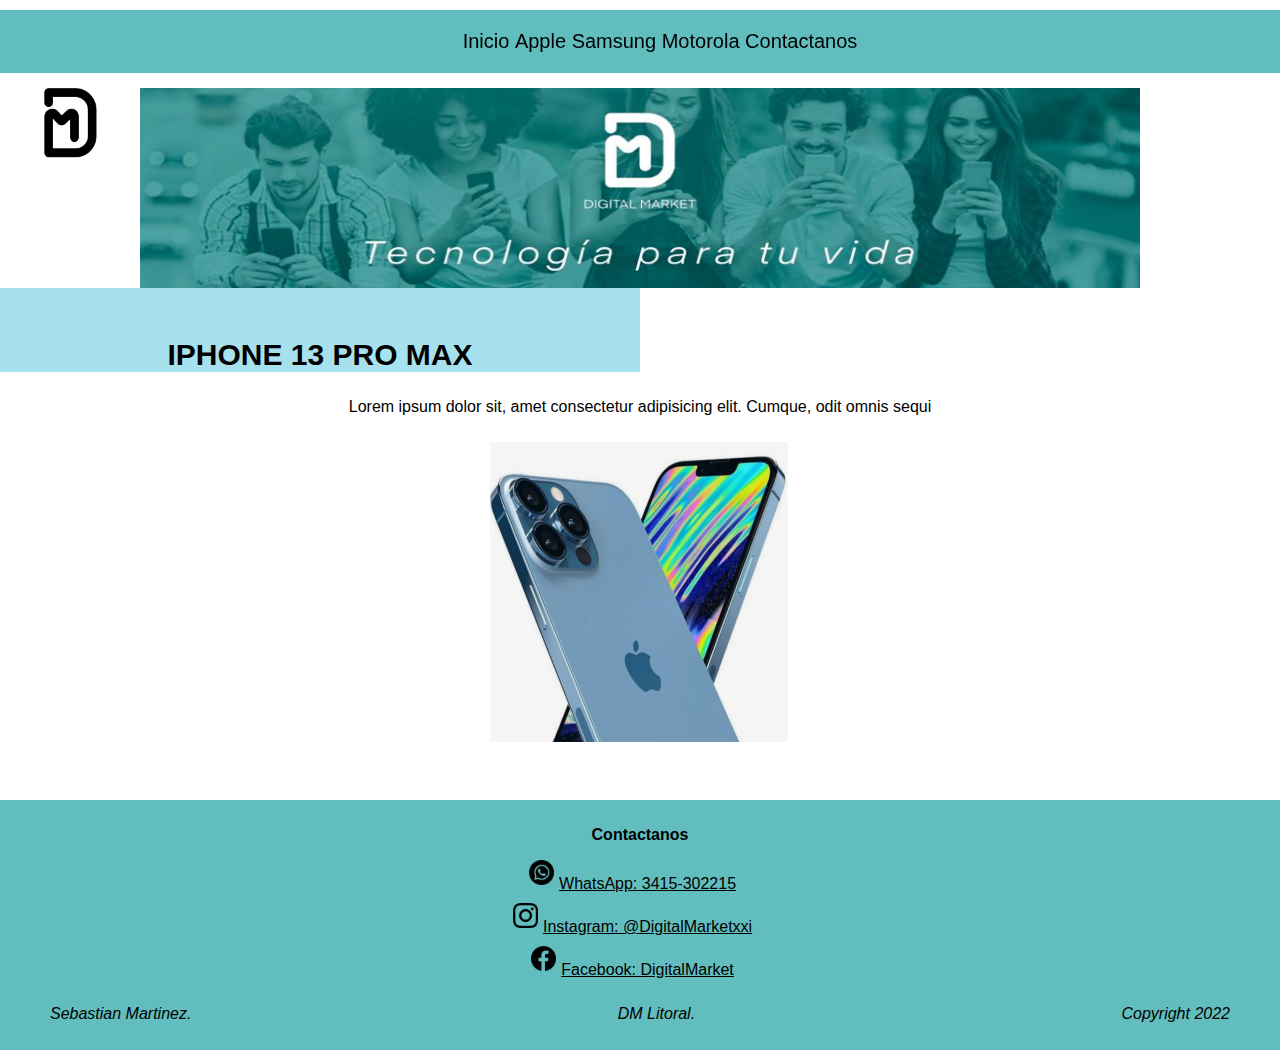
<file: index.html>
<!DOCTYPE html>
<html lang="en">
    <head>
        <meta charset="UTF-8">
        <title>Digital Market</title>
        <link rel="icon" href="./iconos/dg.png">
        <link rel="stylesheet" href="style.css">
    </head>
    <body>
        <div class="grid-container">
            <header class="Sticky"
                <nav>
                    <div class="Navegador">
                        <ul>
                            <li><a class="Navegador__Lista" href="#">Inicio</a></li>
                            <li><a class="Navegador__Lista" href="./paginas/apple.html">Apple</a></li>
                            <li><a class="Navegador__Lista" href="./paginas/samsung.html">Samsung</a></li>
                            <li><a class="Navegador__Lista" href="./paginas/motorola.html">Motorola</a></li>
                            <li><a class="Navegador__Lista" href="#">Contactanos</a></li>

                        </ul>
                    </div>

                    <div class="Logohome">
                        <a href="./index.html"> <img src="./iconos/dg.png" alt="logoDM" width="80px" height="100px"></a>
                    </div>
                </nav>
            </header>
            

            <main>
                <div class="grid-item1">

                    <div class="imagen__fondo">
                        <img src="./imagenes/fondo.jpg" alt="fondoDM" width="1000px" height="200px">
                    </div>

                    <section>
                        <h2 class="titulo__iphone">IPHONE 13 PRO MAX</h2>
                    </section>

                    <article>
                        <div class="texto__iphone">
                            <p>Lorem ipsum dolor sit, amet consectetur adipisicing elit. Cumque, odit omnis sequi</p>
                        </div>
                    </article>

                    <div class="imagen__iphone">
                        <img src="./imagenes/iphoneulti.jpg" alt="iphoneulti" width="300px" height="300px">
                    </div>


                </div>
            </main>


            <footer>
                <div class="footer__Background">
                    <div class="footer__Redes">
                        <div class="footer__Titulo">
                        <p class="footer__Descripcion">Contactanos</p>
                        </div>
                        <div class="footer__Contacto">
                            <p class="footer__Texto"><img src="./iconos/wpp.png" width="2%" height="2%" class="WhatsApp"><a href="https://wa.link/0r3gmg" class="footer__Contacto">WhatsApp: 3415-302215</a></p>
                            <p class="footer__Texto"><img src="./iconos/ing.png" width="2%" height="2%" class="Instagram"/><a href="https://instagram.com/digitalmarketxxi?utm_medium=copy_link" class="footer__Contacto">Instagram: @DigitalMarketxxi</a></p>
                            <p class="footer__Texto"><img src="./iconos/20673.png" width="2%" height="2%" class="Facebook"/><a href="https://www.facebook.com/profile.php?id=100077736271260" class="footer__Contacto">Facebook: DigitalMarket</a></p>
                        </div>
                            <div class="footer__Copyright">
                            <p class="footer__CopyTexto">Sebastian Martinez.</p>
                            <p class="footer__CopyTexto">DM Litoral.</p>
                            <p class="footer__CopyTexto">Copyright 2022</p>
                        </div>
                    </div>
                </div>
            </footer>

        </div>
        
    </body>
</html>
</file>
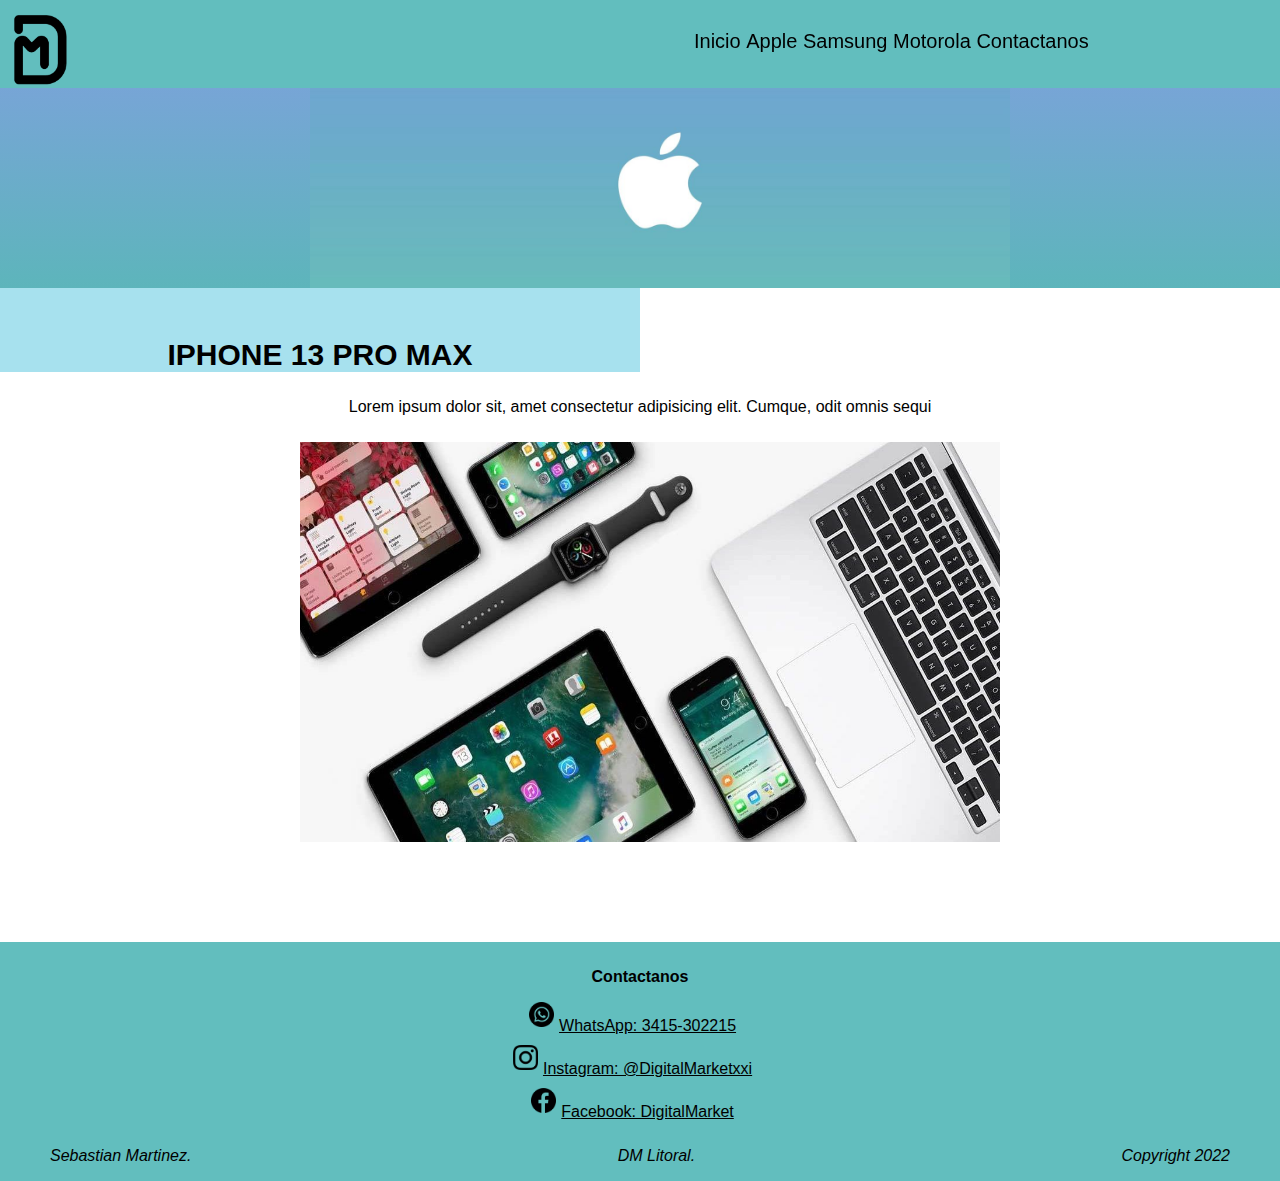
<file: paginas/apple.html>
<!DOCTYPE html>
<html lang="en">
    <head>
        <meta charset="UTF-8">
        <title>Digital Market</title>
        <link rel="icon" href="../iconos/dg.png">
        <link rel="stylesheet" href="./apple.css">
    </head>
    <body>
        <div>
            <header class="Sticky">
                <nav>
                    <div class="Navegador">
                        <ul>
                            <li><a class="Navegador__Lista" href="../index.html">Inicio</a></li>
                            <li><a class="Navegador__Lista" href="">Apple</a></li>
                            <li><a class="Navegador__Lista" href="./samsung.html">Samsung</a></li>
                            <li><a class="Navegador__Lista" href="./motorola.html">Motorola</a></li>
                            <li><a class="Navegador__Lista" href="#">Contactanos</a></li>
                            
                        </ul>
                    </div>
                    <div class="Logohome">
                        <a href="../index.html"> <img src="../iconos/dg.png" alt="logoDM" width="80px" height="100px"></a>
                    </div>
                </nav>
            </header>
            <main>
                <div class="grid-item1">

                    <div class="imagen__fondo">
                        <img src="../imagenes/apple.jpg" alt="fondoDM" width="700px" height="200px">
                    </div>

                    <section>
                        <h2 class="titulo__iphone">IPHONE 13 PRO MAX</h2>
                    </section>

                    <article>
                        <div class="texto__iphone">
                            <p>Lorem ipsum dolor sit, amet consectetur adipisicing elit. Cumque, odit omnis sequi</p>
                        </div>
                    </article>

                    <div class="imagen__iphone">
                        <img src="../imagenes/todo apple.jpg" alt="iphoneulti" width="700px" height="400px">
                    </div>


                </div>
            </main>


            <footer>
                <div class="footer__Background">
                    <div class="footer__Redes">
                        <div class="footer__Titulo">
                        <p class="footer__Descripcion">Contactanos</p>
                        </div>
                        <div class="footer__Contacto">
                            <p class="footer__Texto"><img src="../iconos/wpp.png" width="2%" height="2%" class="WhatsApp"><a href="https://wa.link/0r3gmg" class="footer__Contacto">WhatsApp: 3415-302215</a></p>
                            <p class="footer__Texto"><img src="../iconos/ing.png" width="2%" height="2%" class="Instagram"/><a href="https://instagram.com/digitalmarketxxi?utm_medium=copy_link" class="footer__Contacto">Instagram: @DigitalMarketxxi</a></p>
                            <p class="footer__Texto"><img src="../iconos/20673.png" width="2%" height="2%" class="Facebook"/><a href="https://www.facebook.com/profile.php?id=100077736271260" class="footer__Contacto">Facebook: DigitalMarket</a></p>
                        </div>
                            <div class="footer__Copyright">
                            <p class="footer__CopyTexto">Sebastian Martinez.</p>
                            <p class="footer__CopyTexto">DM Litoral.</p>
                            <p class="footer__CopyTexto">Copyright 2022</p>
                        </div>
                    </div>
                </div>
            </footer>

        </div>

        
        
    </body>
</html>
</file>
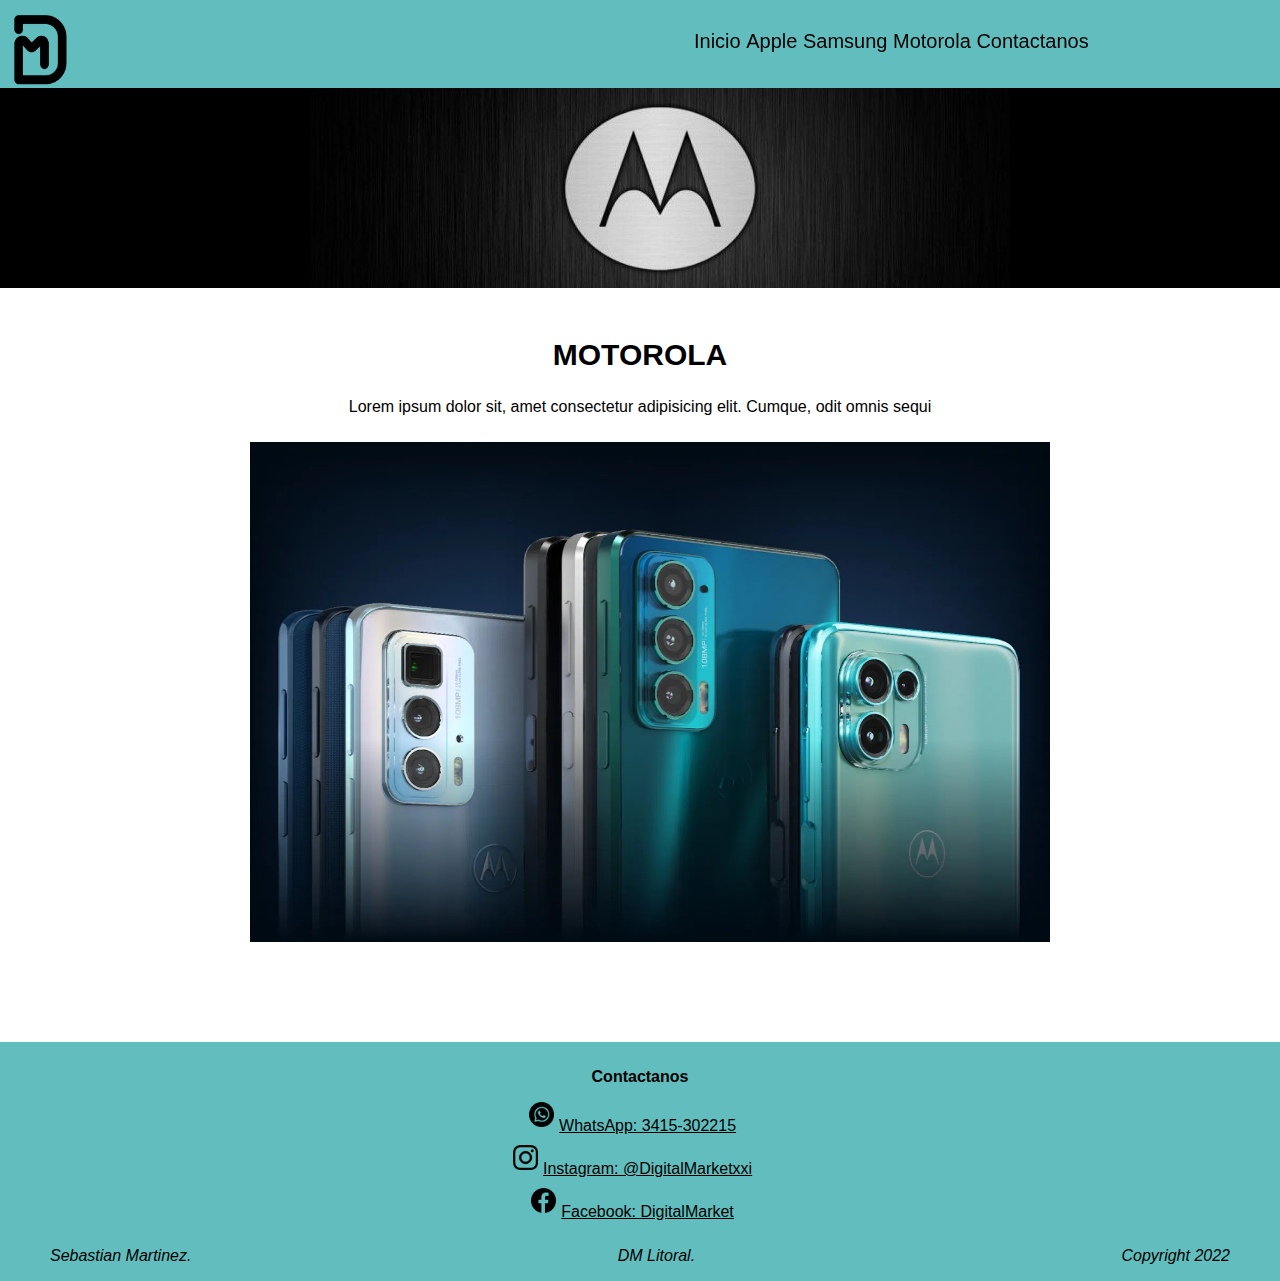
<file: paginas/motorola.html>
<!DOCTYPE html>
<html lang="en">
    <head>
        <meta charset="UTF-8">
        <title>Digital Market</title>
        <link rel="icon" href="../iconos/dg.png">
        <link rel="stylesheet" href="./motorola.css">
    </head>
    <body>
        <div>
            <header class="Sticky">
                <nav>
                    <div class="Navegador">
                        <ul>
                            <li><a class="Navegador__Lista" href="../index.html">Inicio</a></li>
                            <li><a class="Navegador__Lista" href="./apple.html">Apple</a></li>
                            <li><a class="Navegador__Lista" href="./samsung.html">Samsung</a></li>
                            <li><a class="Navegador__Lista" href="">Motorola</a></li>
                            <li><a class="Navegador__Lista" href="#">Contactanos</a></li>
                            
                        </ul>
                    </div>
                    <div class="Logohome">
                        <a href="../index.html"> <img src="../iconos/dg.png" alt="logoDM" width="80px" height="100px"></a>
                    </div>
                </nav>
            </header>
            <main>
                <div class="grid-item1">

                    <div class="imagen__fondo">
                        <img src="../imagenes/moto.jpg" alt="fondoDM" width="700px" height="200px">
                    </div>

                    <section>
                        <h2 class="titulo__iphone">MOTOROLA</h2>
                    </section>

                    <article>
                        <div class="texto__iphone">
                            <p>Lorem ipsum dolor sit, amet consectetur adipisicing elit. Cumque, odit omnis sequi</p>
                        </div>
                    </article>

                    <div class="imagen__iphone">
                        <img src="../imagenes/celmoto.jpg" alt="iphoneulti" width="800px" height="500px">
                    </div>


                </div>
            </main>


            <footer>
                <div class="footer__Background">
                    <div class="footer__Redes">
                        <div class="footer__Titulo">
                        <p class="footer__Descripcion">Contactanos</p>
                        </div>
                        <div class="footer__Contacto">
                            <p class="footer__Texto"><img src="../iconos/wpp.png" width="2%" height="2%" class="WhatsApp"><a href="https://wa.link/0r3gmg" class="footer__Contacto">WhatsApp: 3415-302215</a></p>
                            <p class="footer__Texto"><img src="../iconos/ing.png" width="2%" height="2%" class="Instagram"/><a href="https://instagram.com/digitalmarketxxi?utm_medium=copy_link" class="footer__Contacto">Instagram: @DigitalMarketxxi</a></p>
                            <p class="footer__Texto"><img src="../iconos/20673.png" width="2%" height="2%" class="Facebook"/><a href="https://www.facebook.com/profile.php?id=100077736271260" class="footer__Contacto">Facebook: DigitalMarket</a></p>
                        </div>
                            <div class="footer__Copyright">
                            <p class="footer__CopyTexto">Sebastian Martinez.</p>
                            <p class="footer__CopyTexto">DM Litoral.</p>
                            <p class="footer__CopyTexto">Copyright 2022</p>
                        </div>
                    </div>
                </div>
            </footer>

        </div>

        
        
    </body>
</html>
</file>
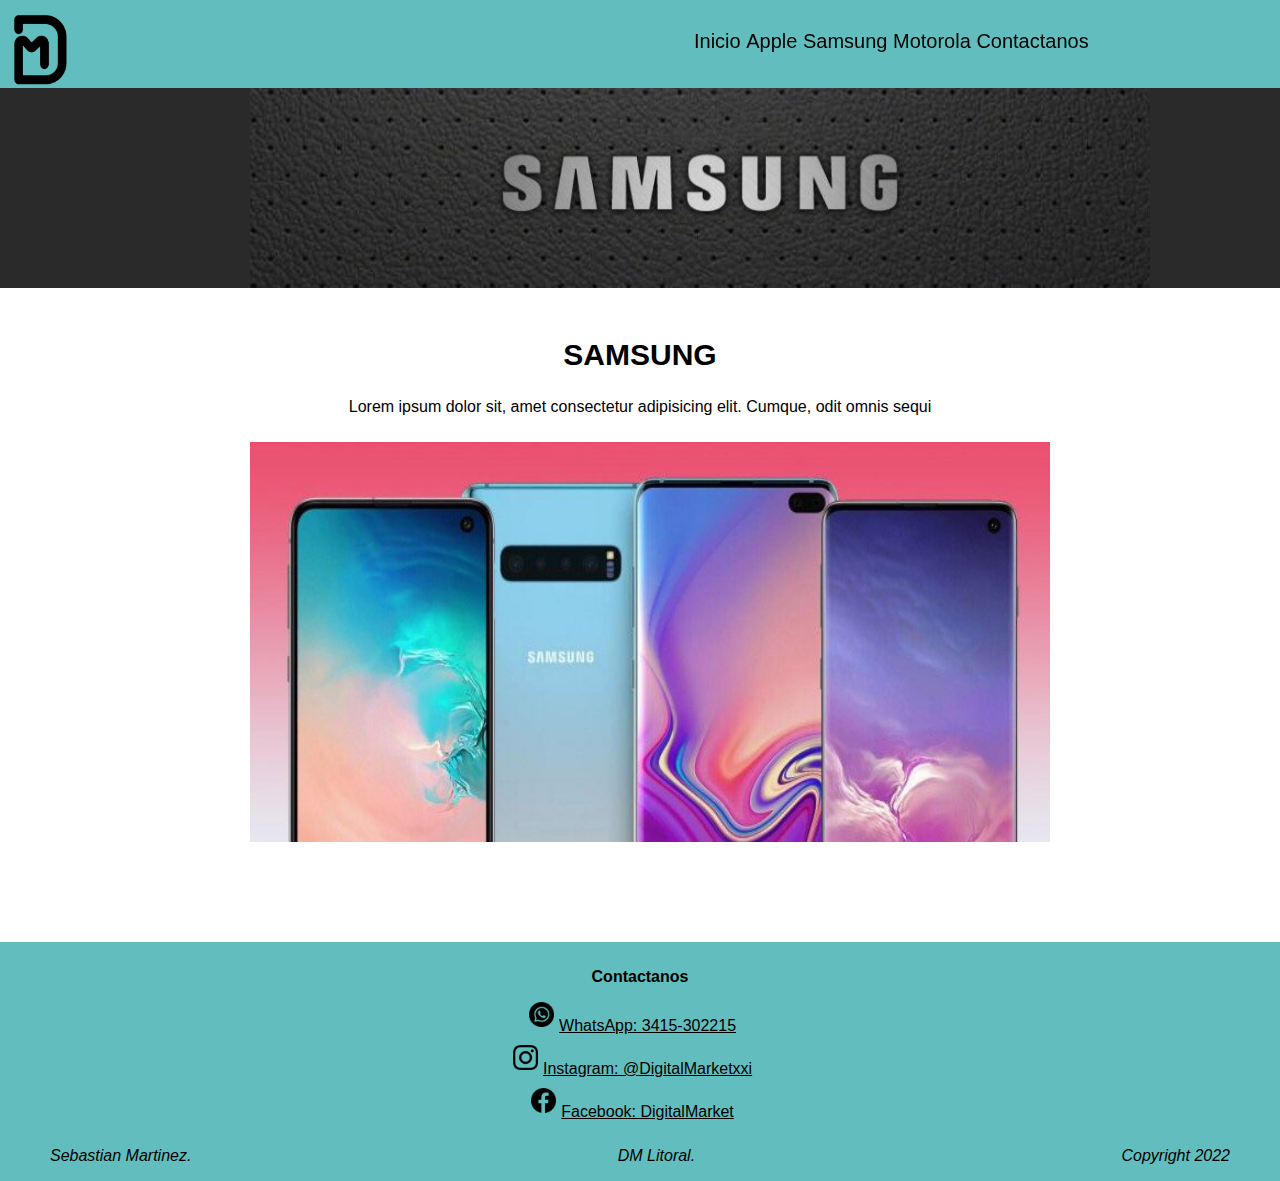
<file: paginas/samsung.html>
<!DOCTYPE html>
<html lang="en">
    <head>
        <meta charset="UTF-8">
        <title>Digital Market</title>
        <link rel="icon" href="../iconos/dg.png">
        <link rel="stylesheet" href="./samsung.css">
    </head>
    <body>
        <div>
            <header class="Sticky">
                <nav>
                    <div class="Navegador">
                        <ul>
                            <li><a class="Navegador__Lista" href="../index.html">Inicio</a></li>
                            <li><a class="Navegador__Lista" href="./apple.html">Apple</a></li>
                            <li><a class="Navegador__Lista" href="#">Samsung</a></li>
                            <li><a class="Navegador__Lista" href="./motorola.html">Motorola</a></li>
                            <li><a class="Navegador__Lista" href="#">Contactanos</a></li>
                            
                        </ul>
                    </div>
                    <div class="Logohome">
                        <a href="../index.html"> <img src="../iconos/dg.png" alt="logoDM" width="80px" height="100px"></a>
                    </div>
                </nav>
            </header>
            <main>
                <div class="grid-item1">

                    <div class="imagen__fondo">
                        <img src="../imagenes/fondosamsung.jpg" alt="fondoDM" width="900px" height="200px">
                    </div>

                    <section>
                        <h2 class="titulo__iphone">Samsung</h2>
                    </section>

                    <article>
                        <div class="texto__iphone">
                            <p>Lorem ipsum dolor sit, amet consectetur adipisicing elit. Cumque, odit omnis sequi</p>
                        </div>
                    </article>

                    <div class="imagen__iphone">
                        <img src="../imagenes/samsungcel.jpg" alt="iphoneulti" width="800px" height="400px">
                    </div>


                </div>
            </main>


            <footer>
                <div class="footer__Background">
                    <div class="footer__Redes">
                        <div class="footer__Titulo">
                        <p class="footer__Descripcion">Contactanos</p>
                        </div>
                        <div class="footer__Contacto">
                            <p class="footer__Texto"><img src="../iconos/wpp.png" width="2%" height="2%" class="WhatsApp"><a href="https://wa.link/0r3gmg" class="footer__Contacto">WhatsApp: 3415-302215</a></p>
                            <p class="footer__Texto"><img src="../iconos/ing.png" width="2%" height="2%" class="Instagram"/><a href="https://instagram.com/digitalmarketxxi?utm_medium=copy_link" class="footer__Contacto">Instagram: @DigitalMarketxxi</a></p>
                            <p class="footer__Texto"><img src="../iconos/20673.png" width="2%" height="2%" class="Facebook"/><a href="https://www.facebook.com/profile.php?id=100077736271260" class="footer__Contacto">Facebook: DigitalMarket</a></p>
                        </div>
                            <div class="footer__Copyright">
                            <p class="footer__CopyTexto">Sebastian Martinez.</p>
                            <p class="footer__CopyTexto">DM Litoral.</p>
                            <p class="footer__CopyTexto">Copyright 2022</p>
                        </div>
                    </div>
                </div>
            </footer>

        </div>

        
        
    </body>
</html>
</file>
<file: style.css>
*
body{
    margin: 0%;
    padding: 0%;
    font-family: 'Segoe UI', Tahoma, Geneva, Verdana, sans-serif;
}



header  {
    grid-column: 1 / span 4;
    grid-row: 1/ span 2;
}

footer {
    grid-column: 1 / span 4;
    grid-row:  11 / 12;
}

main {
    grid-column: 1 /span 4;
    grid-row: 2 /span 10;
}

nav {
    display: grid;
    grid-template-columns: 2, 1fr;
    grid-template-rows: 5.5rem;
    background-color: rgba(26, 160, 160, 0.686);
    margin: 0%;
    
}


@keyframes titulo_animacion{
    0%{ height: 0%; }
    1%{ width: 100%;
    background-color: rgb(42, 130, 136); }
    0%{ width: 0%}
    100%{ width:100%;
    background-color:rgb(93, 211, 238);}
}

section{
    padding: 150px auto auto auto;
    width: 50%;
    height: 100%;
    background-color: rgb(167, 225, 238);
    animation-name:titulo_animacion;
    animation-iteration-count:infinite;
    animation-timing-function: ease-out;
    animation-duration: 9s;
    animation-delay: 0s;
}

@keyframes animacion_footer{
    0%{ height: 0%; }
    1%{ width: 100%;
    background-color: rgb(42, 130, 136); }
    0%{ width: 0%}
    100%{ width:100%;
    background-color:rgb(93, 211, 238);}

    }
.footer__Background{
    width: 100%;
    height: 300%;
    background-color: rgb(167, 225, 238);
    animation-name: animacion_footer;
    animation-iteration-count: inherit;
    animation-timing-function: ease-in-out;
    animation-duration: 3s;
    animation-delay: 0s;
}



@media screen and (min-width:1024px) {


    .grid-container {
        display: grid;
        grid-template-columns: 300px auto;
        grid-template-rows: repeat(12, 80px);

    }

    .grid-item1 {
        display: grid;
        grid-template-columns: 1fr ;
        grid-template-rows: (6, 100px);
    }

    .Sticky {
        position: sticky;
        top: 0px;
        left: 0px;
    }



        .grid-item1 {
            grid-column: 1 /span 2;
        }
    }

    .Logohome{
        margin-left: 30px;
        grid-column-start: 1/ 2;
        grid-column-end: 2;
    }

    .Navegador {
        display: flex;
        font-size: 20px;
        margin: 10px 0px 0px 0px;
        justify-content: center;
        grid-column-start: 2;
        grid-column-end: 3;
        grid-row-start: 2;
        grid-row-end: 1;
        background-color: rgba(26, 160, 160, 0.686);
    }

    .Navegador__Lista {
        text-decoration: none;
        color: black;
    }

    .Navegador li {
        display: inline;
    }

    .texto__iphone {
        display: flex;
        flex-shrink: 1;
        margin-top: 0px;
        justify-content: center;
        margin-right: 10px;
        margin-bottom: 0px;
        margin-left: 10px;
        padding: 10px;
    }

    .titulo__iphone {
        display: flex;
        justify-content: center;
        margin: 50px 0px 0px 0px;
        padding: auto;
        font-weight: bold;
        text-transform: uppercase;
        font-size: 30px;
    }

    .imagen__iphone {
        display: flex;
        justify-content: center;
        
    }



    .imagen__fondo {
        display: flex;
        justify-content: center;
        padding-top: 8px;

    }

    .footer__Background {
        background-color: rgba(26, 160, 160, 0.686);
        margin: 0%;
        padding-top: 10px;
        padding-right: 0px;
        padding-bottom: 0px;
        padding-left: 0px;
    }

    .footer__Copyright {
        display: flex;
        color: black);
        justify-content: space-between;
        padding-top: 0px;
        padding-right: 30px;
        padding-bottom: 0px;
        padding-left: 30px;
    }


    .footer__CopyTexto {
        margin-top: 16px;
        margin-right: 20px;
        margin-bottom: 16px;
        margin-left: 20px;
        font-style: italic;
        font-weight: normal;
    }

    .imgredes{
        margin-top: 0px;
        margin-left: 20px;
        margin-right: 10px;
        width: 25px;
        height: 25px;
    }

    .footer__Redes {
        margin: 0px
    }

    .footer__Titulo {
        margin: 5px
    }

    .footer__Descripcion {
        display: flex;
        justify-content: center;
        font-weight: bold;
    }

    .footer__Contacto {
        margin: 15px 10px 5px 5px;
        text-decoration-style: none;
        color: rgb(0, 0, 0);
        font-weight: normal;
    }

    .footer__Texto {
        display: flex;
        justify-content: center;
        margin: 5px;
        flex-shrink: 3;
    }

}

/* media queries cel*/

@media screen and (max-width:646px) {
    .grid-container {
        display: grid;
        grid-template-columns: 150px ;
        grid-template-rows: repeat(12, 80px);

    }

    .grid-item1 {
        display: grid;
        grid-template-columns: 1fr ;
        grid-template-rows: (6, 100px);
    }

    .Sticky {
        position: sticky;
        top: 0px;
        left: 0px;
    }



        .grid-item1 {
            grid-column: 1 /span 2;
        }
    }

    .Logohome{
        margin-left: 30px;
        grid-column-start: 1;
        grid-column-end: 2;
    }

    .Navegador {
        display: flex;
        font-size: 20px;
        margin: 10px 0px 0px 0px;
        justify-content: center;
        grid-column-start: 2;
        grid-column-end: 3;
        grid-row-start: 2;
        grid-row-end: 1;
    }

    .Navegador__Lista {
        text-decoration: none;
        color: black;
    }

    .Navegador li {
        display: inline;
    }

    .texto__iphone {
        display: flex;
        flex-shrink: 1;
        margin-top: 0px;
        justify-content: center;
        margin-right: 10px;
        margin-bottom: 0px;
        margin-left: 10px;
        padding: 10px;
    }

    .titulo__iphone {
        display: flex;
        justify-content: center;
        margin: 50px 0px 0px 0px;
        padding: auto;
        font-weight: bold;
        text-transform: uppercase;
        font-size: 30px;
    }

    .imagen__iphone {
        display: flex;
        justify-content: center;
        
    }



    .imagen__fondo {
        display: flex;
        justify-content: center;
        padding-top: 8px;

    }

    .footer__Background {
        background-color: rgba(26, 160, 160, 0.686);
        margin: 0%;
        padding-top: 10px;
        padding-right: 0px;
        padding-bottom: 0px;
        padding-left: 0px;
    }

    .footer__Copyright {
        display: flex;
        color: black);
        justify-content: space-between;
        padding-top: 0px;
        padding-right: 30px;
        padding-bottom: 0px;
        padding-left: 30px;
    }


    .footer__CopyTexto {
        margin-top: 16px;
        margin-right: 20px;
        margin-bottom: 16px;
        margin-left: 20px;
        font-style: italic;
        font-weight: normal;
    }

    .imgredes{
        margin-top: 0px;
        margin-left: 20px;
        margin-right: 10px;
        width: 25px;
        height: 25px;
    }

    .footer__Redes {
        margin: 0px
    }

    .footer__Titulo {
        margin: 5px
    }

    .footer__Descripcion {
        display: flex;
        justify-content: center;
        font-weight: bold;
    }

    .footer__Contacto {
        margin: 15px 10px 5px 5px;
        text-decoration-style: none;
        color: rgb(0, 0, 0);
        font-weight: normal;
    }

    .footer__Texto {
        display: flex;
        justify-content: center;
        margin: 5px;
        flex-shrink: 3;
    }
 
}
</file>
<file: paginas/apple.css>
*
body{
    margin: 0%;
    padding: 0%;
    font-family: 'Segoe UI', Tahoma, Geneva, Verdana, sans-serif;
}

.grid-container {
    display: grid;
    grid-template-columns: 300px auto auto auto;
    grid-template-rows: repeat(12, 80px);
}

header  {
    grid-column: 1 / span 4;
}

footer {
    grid-column: 1 / span 4;
    grid-row:  11 / 12;
}

main {
    grid-column: 1 /span 3;
    grid-row: 2 /span 7;
}

nav {
    background-color: rgba(26, 160, 160, 0.686);
    margin: 0%;
    display: grid;
    grid-template-columns: 2, 1fr;
    grid-template-rows: 5.5rem;
}


@keyframes titulo_animacion{
    0%{ height: 0%; }
    1%{ width: 100%;
    background-color: rgb(42, 130, 136); }
    0%{ width: 0%}
    100%{ width:100%;
    background-color:rgb(93, 211, 238);}
}

section{
    padding: 150px auto auto auto;
    width: 50%;
    height: 100%;
    background-color: rgb(167, 225, 238);
    animation-name:titulo_animacion;
    animation-iteration-count:infinite;
    animation-timing-function: ease-out;
    animation-duration: 9s;
    animation-delay: 0s;
}

@keyframes animacion_footer{
    0%{ height: 0%; }
    1%{ width: 100%;
    background-color: rgb(42, 130, 136); }
    0%{ width: 0%}
    100%{ width:100%;
    background-color:rgb(93, 211, 238);}

    }
.footer__Background{
    width: 100%;
    height: 300%;
    background-color: rgb(167, 225, 238);
    animation-name: animacion_footer;
    animation-iteration-count: inherit;
    animation-timing-function: ease-in-out;
    animation-duration: 3s;
    animation-delay: 0s;
}

.grid-item1 {
    display: grid;
    grid-template-columns: auto;
    grid-template-rows: (6, 100px);
}

.Sticky {
    position: sticky;
    top: 0px;
    left: 0px;
}



    .grid-item1 {
        grid-column: 1 /span 2;
    }
}

.Logohome{
    margin-left: 30px;
    grid-column-start: 1;
    grid-column-end: 2;
}

.Navegador {
    display: flex;
    font-size: 20px;
    margin: 10px 0px 0px 0px;
    justify-content: center;
    grid-column-start: 2;
    grid-column-end: 3;
    grid-row-start: 2;
    grid-row-end: 1;
}

.Navegador__Lista {
    text-decoration: none;
    color: black;
}

.Navegador li {
    display: inline;
}

.texto__iphone {
    display: flex;
    flex-shrink: 1;
    margin-top: 0px;
    justify-content: center;
    margin-right: 10px;
    margin-bottom: 0px;
    margin-left: 10px;
    padding: 10px;
}

.titulo__iphone {
    display: flex;
    justify-content: center;
    margin: 50px 0px 0px 0px;
    padding: auto;
    font-weight: bold;
    text-transform: uppercase;
    font-size: 30px;
}

.imagen__iphone {
    display: flex;
    padding-left: 300px;
    padding-bottom: 100px;

}
.imagen__fondo {
    display: flex;
    padding-top: 0px;
    padding-left: 310px;
    background-image: linear-gradient(rgb(119, 165, 214),rgb(93, 181, 187));
    
    

}

.footer__Background {
    background-color: rgba(26, 160, 160, 0.686);
    margin: 0%;
    padding-top: 10px;
    padding-right: 0px;
    padding-bottom: 0px;
    padding-left: 0px;
}

.footer__Copyright {
    display: flex;
    color: black);
    justify-content: space-between;
    padding-top: 0px;
    padding-right: 30px;
    padding-bottom: 0px;
    padding-left: 30px;
}


.footer__CopyTexto {
    margin-top: 16px;
    margin-right: 20px;
    margin-bottom: 16px;
    margin-left: 20px;
    font-style: italic;
    font-weight: normal;
}

.imgredes{
    margin-top: 0px;
    margin-left: 20px;
    margin-right: 10px;
    width: 25px;
    height: 25px;
}

.footer__Redes {
    margin: 0px
}

.footer__Titulo {
    margin: 5px
}

.footer__Descripcion {
    display: flex;
    justify-content: center;
    font-weight: bold;
}

.footer__Contacto {
    margin: 15px 10px 5px 5px;
    text-decoration-style: none;
    color: rgb(0, 0, 0);
    font-weight: normal;
}

.footer__Texto {
    display: flex;
    justify-content: center;
    margin: 5px;
    flex-shrink: 3;
}
</file>
<file: paginas/motorola.css>
*
body{
    margin: 0%;
    padding: 0%;
    font-family: 'Segoe UI', Tahoma, Geneva, Verdana, sans-serif;
}

.grid-container {
    display: grid;
    grid-template-columns: 300px auto auto auto;
    grid-template-rows: repeat(12, 80px);
}

header  {
    grid-column: 1 / span 4;
}

footer {
    grid-column: 1 / span 4;
    grid-row:  11 / 12;
}

main {
    grid-column: 1 /span 3;
    grid-row: 2 /span 7;
}

nav {
    background-color: rgba(26, 160, 160, 0.686);
    margin: 0%;
    display: grid;
    grid-template-columns: 2, 1fr;
    grid-template-rows: 5.5rem;
}

.grid-item1 {
    display: grid;
    grid-template-columns: auto;
    grid-template-rows: (6, 100px);
}

.Sticky {
    position: sticky;
    top: 0px;
    left: 0px;
}



    .grid-item1 {
        grid-column: 1 /span 2;
    }
}

.Logohome{
    margin-left: 30px;
    grid-column-start: 1;
    grid-column-end: 2;
}

.Navegador {
    display: flex;
    font-size: 20px;
    margin: 10px 0px 0px 0px;
    justify-content: center;
    grid-column-start: 2;
    grid-column-end: 3;
    
    grid-row-start: 2;
    grid-row-end: 1;
}

.Navegador__Lista {
    text-decoration: none;
    color: black;
}

.Navegador li {
    display: inline;
}

.texto__iphone {
    display: flex;
    flex-shrink: 1;
    margin-top: 0px;
    justify-content: center;
    margin-right: 10px;
    margin-bottom: 0px;
    margin-left: 10px;
    padding: 10px;
}

.titulo__iphone {
    display: flex;
    justify-content: center;
    margin: 50px 0px 0px 0px;
    padding: auto;
    font-weight: bold;
    text-transform: uppercase;
    font-size: 30px;
}

.imagen__iphone {
    display: flex;
    padding-left: 250px;
    padding-bottom: 100px;

}
.imagen__fondo {
    display: flex;
    padding-top: 0px;
    padding-left: 310px;
    background-color: black;
    
    

}

.footer__Background {
    background-color: rgba(26, 160, 160, 0.686);
    margin: 0%;
    padding-top: 10px;
    padding-right: 0px;
    padding-bottom: 0px;
    padding-left: 0px;
}

.footer__Copyright {
    display: flex;
    color: black);
    justify-content: space-between;
    padding-top: 0px;
    padding-right: 30px;
    padding-bottom: 0px;
    padding-left: 30px;
}


.footer__CopyTexto {
    margin-top: 16px;
    margin-right: 20px;
    margin-bottom: 16px;
    margin-left: 20px;
    font-style: italic;
    font-weight: normal;
}

.imgredes{
    margin-top: 0px;
    margin-left: 20px;
    margin-right: 10px;
    width: 25px;
    height: 25px;
}

.footer__Redes {
    margin: 0px
}

.footer__Titulo {
    margin: 5px
}

.footer__Descripcion {
    display: flex;
    justify-content: center;
    font-weight: bold;
}

.footer__Contacto {
    margin: 15px 10px 5px 5px;
    text-decoration-style: none;
    color: rgb(0, 0, 0);
    font-weight: normal;
}

.footer__Texto {
    display: flex;
    justify-content: center;
    margin: 5px;
    flex-shrink: 3;
}
</file>
<file: paginas/samsung.css>
*
body{
    margin: 0%;
    padding: 0%;
    font-family: 'Segoe UI', Tahoma, Geneva, Verdana, sans-serif;
}

.grid-container {
    display: grid;
    grid-template-columns: 300px auto auto auto;
    grid-template-rows: repeat(12, 80px);
}

header  {
    grid-column: 1 / span 4;
}

footer {
    grid-column: 1 / span 4;
    grid-row:  11 / 12;
}

main {
    grid-column: 1 /span 3;
    grid-row: 2 /span 7;
}

nav {
    background-color: rgba(26, 160, 160, 0.686);
    margin: 0%;
    display: grid;
    grid-template-columns: 2, 1fr;
    grid-template-rows: 5.5rem;
}

.grid-item1 {
    display: grid;
    grid-template-columns: auto;
    grid-template-rows: (6, 100px);
}

.Sticky {
    position: sticky;
    top: 0px;
    left: 0px;
}



    .grid-item1 {
        grid-column: 1 /span 2;
    }
}

.Logohome{
    margin-left: 30px;
    grid-column-start: 1;
    grid-column-end: 2;
}

.Navegador {
    display: flex;
    font-size: 20px;
    margin: 10px 0px 0px 0px;
    justify-content: center;
    grid-column-start: 2;
    grid-column-end: 3;
    
    grid-row-start: 2;
    grid-row-end: 1;
}

.Navegador__Lista {
    text-decoration: none;
    color: black;
}

.Navegador li {
    display: inline;
}

.texto__iphone {
    display: flex;
    flex-shrink: 1;
    margin-top: 0px;
    justify-content: center;
    margin-right: 10px;
    margin-bottom: 0px;
    margin-left: 10px;
    padding: 10px;
}

.titulo__iphone {
    display: flex;
    justify-content: center;
    margin: 50px 0px 0px 0px;
    padding: auto;
    font-weight: bold;
    text-transform: uppercase;
    font-size: 30px;
}

.imagen__iphone {
    display: flex;
    padding-left: 250px;
    padding-bottom: 100px;

}
.imagen__fondo {
    display: flex;
    padding-top: 0px;
    padding-left: 250px;
    background-color: rgba(22, 22, 22, 0.912);
    
    

}

.footer__Background {
    background-color: rgba(26, 160, 160, 0.686);
    margin: 0%;
    padding-top: 10px;
    padding-right: 0px;
    padding-bottom: 0px;
    padding-left: 0px;
}

.footer__Copyright {
    display: flex;
    color: black);
    justify-content: space-between;
    padding-top: 0px;
    padding-right: 30px;
    padding-bottom: 0px;
    padding-left: 30px;
}


.footer__CopyTexto {
    margin-top: 16px;
    margin-right: 20px;
    margin-bottom: 16px;
    margin-left: 20px;
    font-style: italic;
    font-weight: normal;
}

.imgredes{
    margin-top: 0px;
    margin-left: 20px;
    margin-right: 10px;
    width: 25px;
    height: 25px;
}

.footer__Redes {
    margin: 0px
}

.footer__Titulo {
    margin: 5px
}

.footer__Descripcion {
    display: flex;
    justify-content: center;
    font-weight: bold;
}

.footer__Contacto {
    margin: 15px 10px 5px 5px;
    text-decoration-style: none;
    color: rgb(0, 0, 0);
    font-weight: normal;
}

.footer__Texto {
    display: flex;
    justify-content: center;
    margin: 5px;
    flex-shrink: 3;
}
</file>
